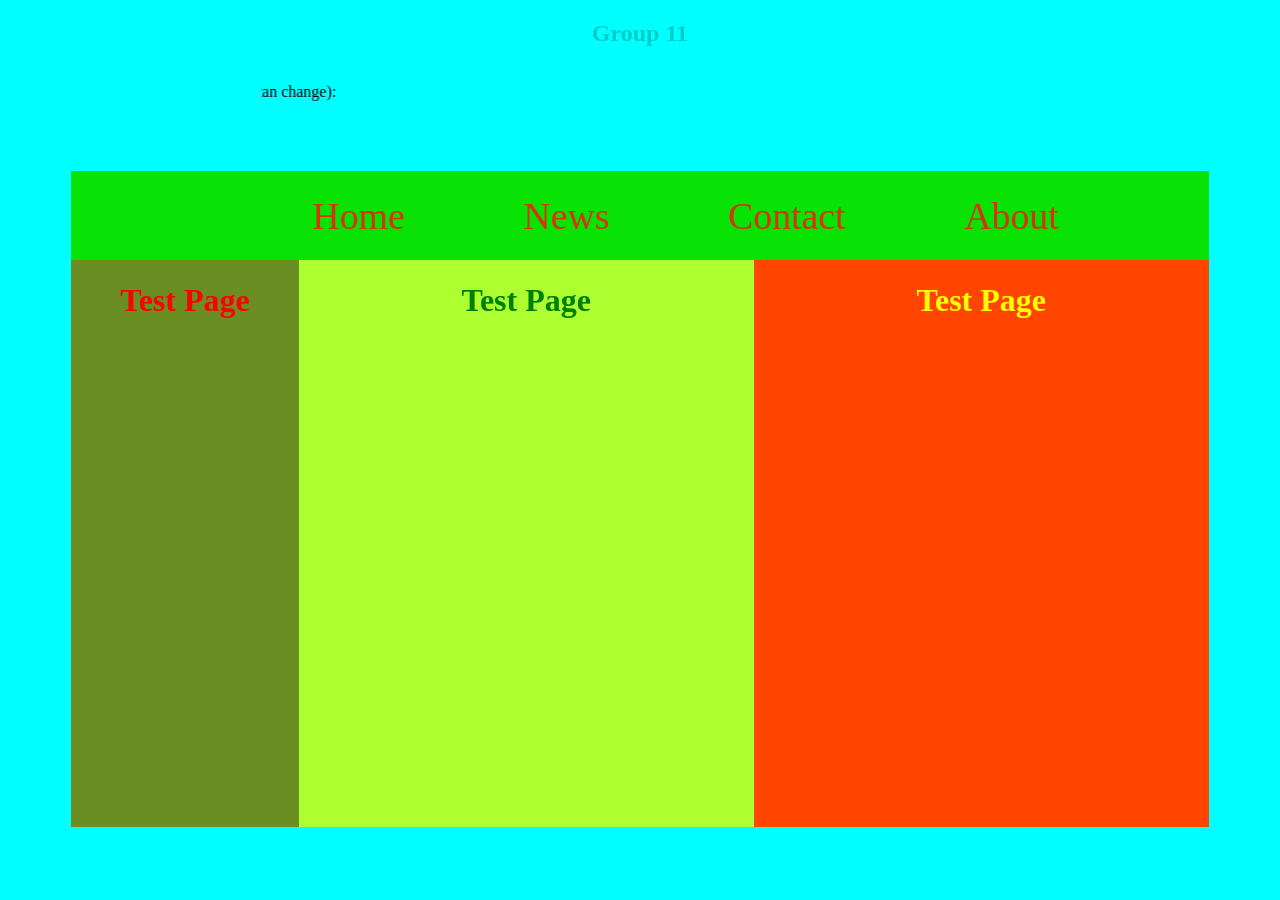
<file: Div formation(ST-1)/index.html>
<!DOCTYPE html>
<html lang="en">
<head>
    <meta charset="UTF-8">
    <meta http-equiv="X-UA-Compatible" content="IE=edge">
    <meta name="viewport" content="width=device-width, initial-scale=1.0">
    <title>Document</title>
    <style>
        body{
            background-color: rgb(0,255,255);
        }
        nav{
            background-color: rgb(8, 226, 5);
            padding: 2%;
            text-align: left;
            
            font-size: 1cm;
        }
        .b{
        display:inline;
        }
        .c{
        color:rgb(219, 49, 7);
        text-decoration:none;
        }
        </style>
</head>
<body style="text-align: center;">
    <h2 style="opacity: 0.2;"
    >Group 11</h2>
    
    <marquee width="60%" direction="right" height="100px">
    <p>Create a web page that must be look like the following: (Background color & Text can change): </p>
    </marquee>
    <div style="margin: 0% 5% 0% 5%;">
        <nav>
            <li class="b" style="margin-left:20%;"><a href="Home.html" class="c">Home</a></li>
            <li class="b" style="margin-left:10%;"><a href="News.html" class="c">News</a></li>
            <li class="b" style="margin-left:10%;"><a href="Contact.html" class="c">Contact</a></li>
            <li class="b" style="margin-left:10%;"><a href="About.html" class="c">About</a></li>
        </nav>
        <div style="display: flex; text-align: center;">
            <div style="background-color:olivedrab; width: 25%; height: 15cm; "><h1 style="color: red
            ;">Test Page</h1></div>
            <div style="background-color: greenyellow; width: 50%; height: 15cm;"><h1 style="color: green;">Test Page</h1></div>
            <div style="background-color:orangered; width:50% ; height: 15cm;"><h1 style="color: yellow ;">Test Page</h1></div>
        </div>
    </div>
</body>
</html>
</file>
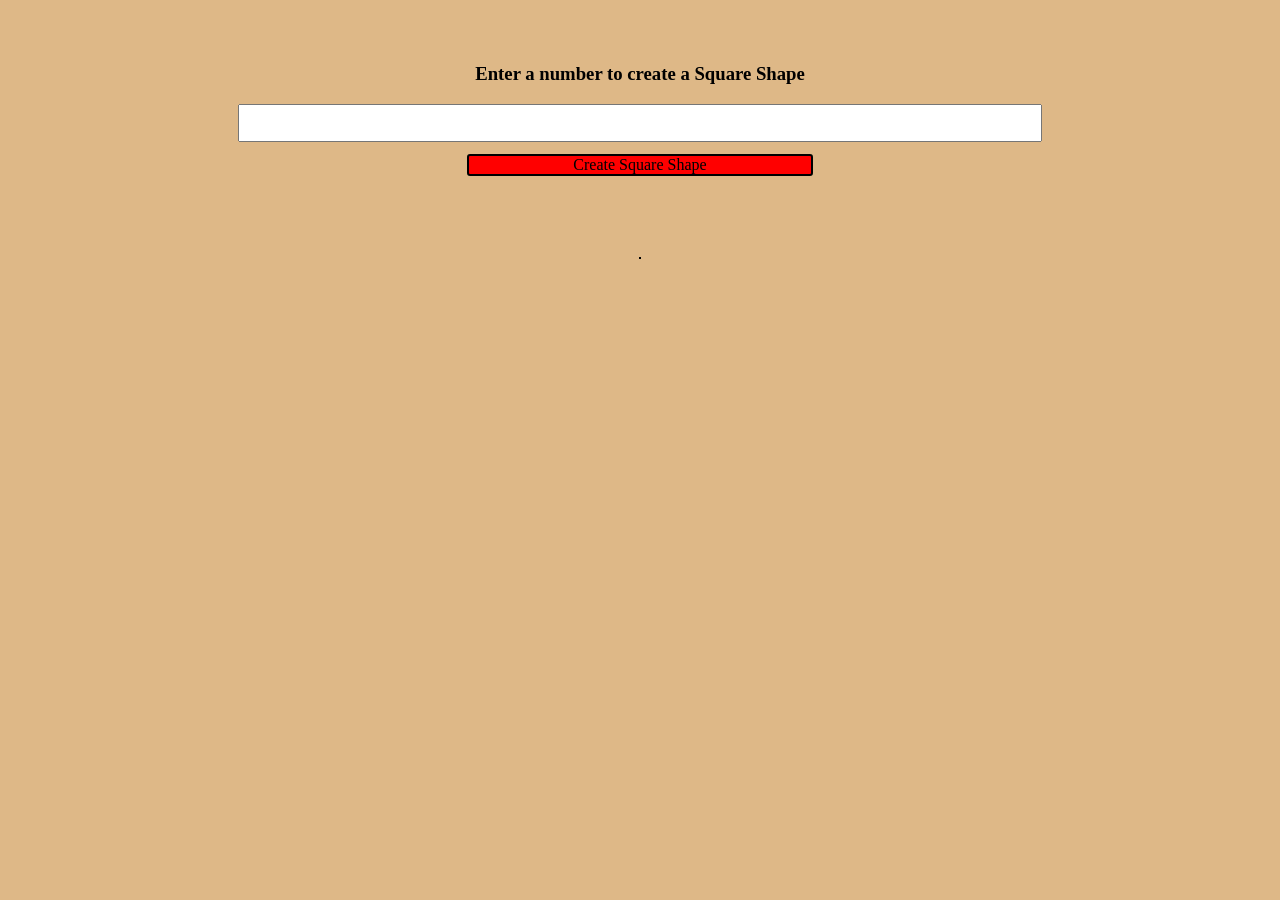
<file: Square formation (ST-2)/index.html>
<!DOCTYPE html>
<html lang="en">
<head>
    <meta charset="UTF-8">
    <meta http-equiv="X-UA-Compatible" content="IE=edge">
    <meta name="viewport" content="width=device-width, initial-scale=1.0">
    <title>Document</title>
    <style>
        #n1{
            width: 70%;
            padding:2px;
            height: .8cm;
        }
        #square{
            background-color: blue;
            border: 1px solid black;
            width: 0px;
            height: 0px;
            margin: auto;
        }
        #button{
            width: 30%;            
            background-color: red;
            border: 2px solid black;
            border-radius: 3px;
            margin: auto;
            margin-top: 1%;
        }
    </style>
    <script src="5 aug.js"></script>
</head>
<body style="background-color: burlywood;">
    <div style="text-align: center;">
        <div style="margin:5%">
            <h3>Enter a number to create a Square Shape</h3>
            <input type="number" name="n1" id="n1" required><br>
            <div id="button" onclick="myfun()">Create Square Shape</div>
            <br>
            <p id="p1"></p>
        </div>
        <div id="square" ></div>
    </div>
    
</body>
</html>
</file>
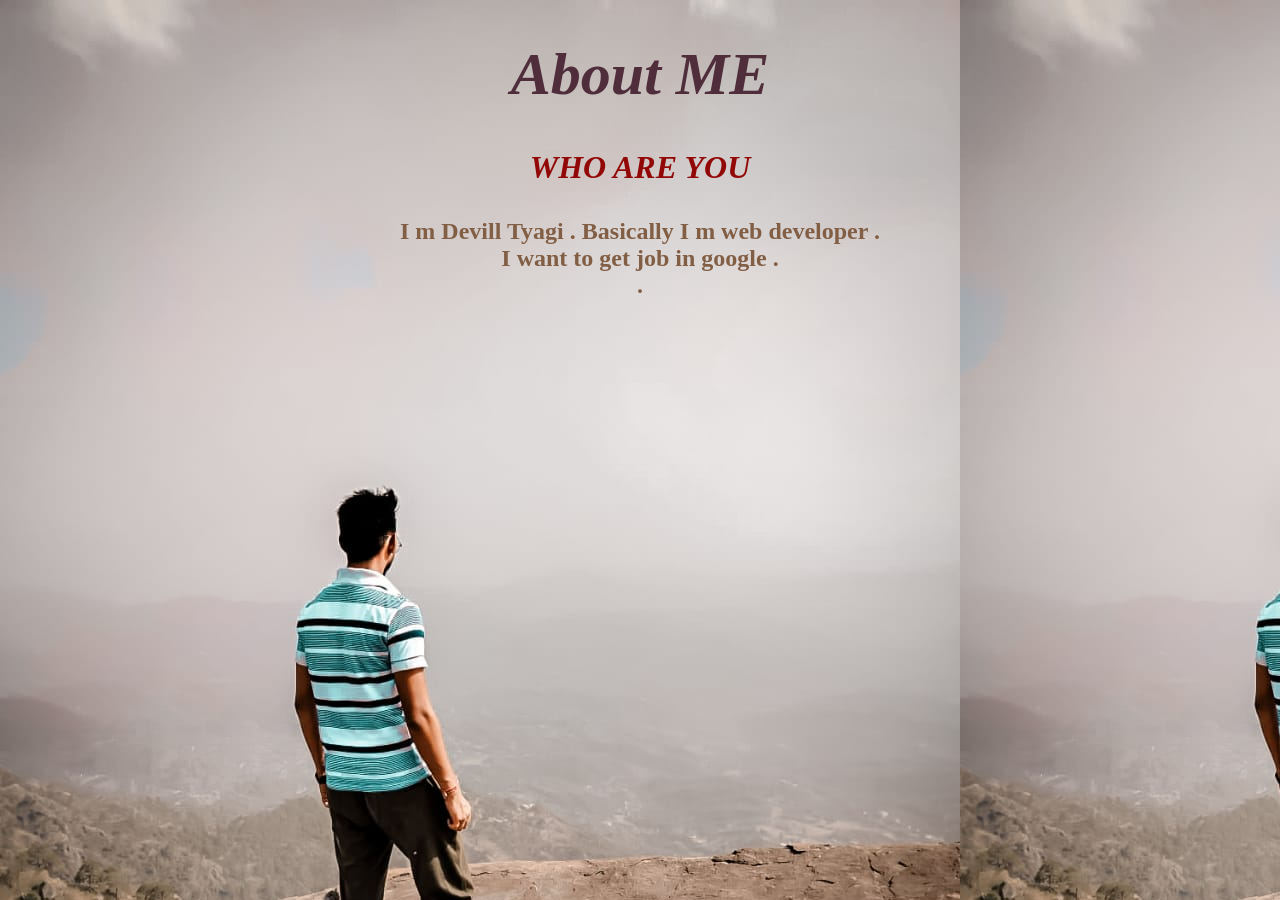
<file: Div formation(ST-1)/about.html>
<!DOCTYPE html>
<html lang="en">
<head>
    <meta charset="UTF-8">
    <meta http-equiv="X-UA-Compatible" content="IE=edge">
    <meta name="viewport" content="width=device-width, initial-scale=1.0">
    <title>About</title>
    <style>

        
        h1{
            text-align:center;
            color:rgb(79,45,59);
            font-size: 60px;
            font-style:italic ;
        }
        .para{
            color:rgb(145,8,7);
            text-align: center;
            font-size: xx-large;
            font-style: oblique;
        }
        .para2{
            color:rgb(130,94,68);
            text-align: center;
            font-size: x-large;
            font-style: unset;
        }

    </style>

</head>
<body background="Me.jpeg" >
    <h1>
    <b>About ME </b></h1>
   <b> <p class="para"><b>WHO ARE YOU </b></p>
    <p class="para2">
     I m  Devill Tyagi . Basically I m web developer .  <br>
         I want to get job in google .<br>
        .</p>
        
        </b>
</body>
</html>
</file>
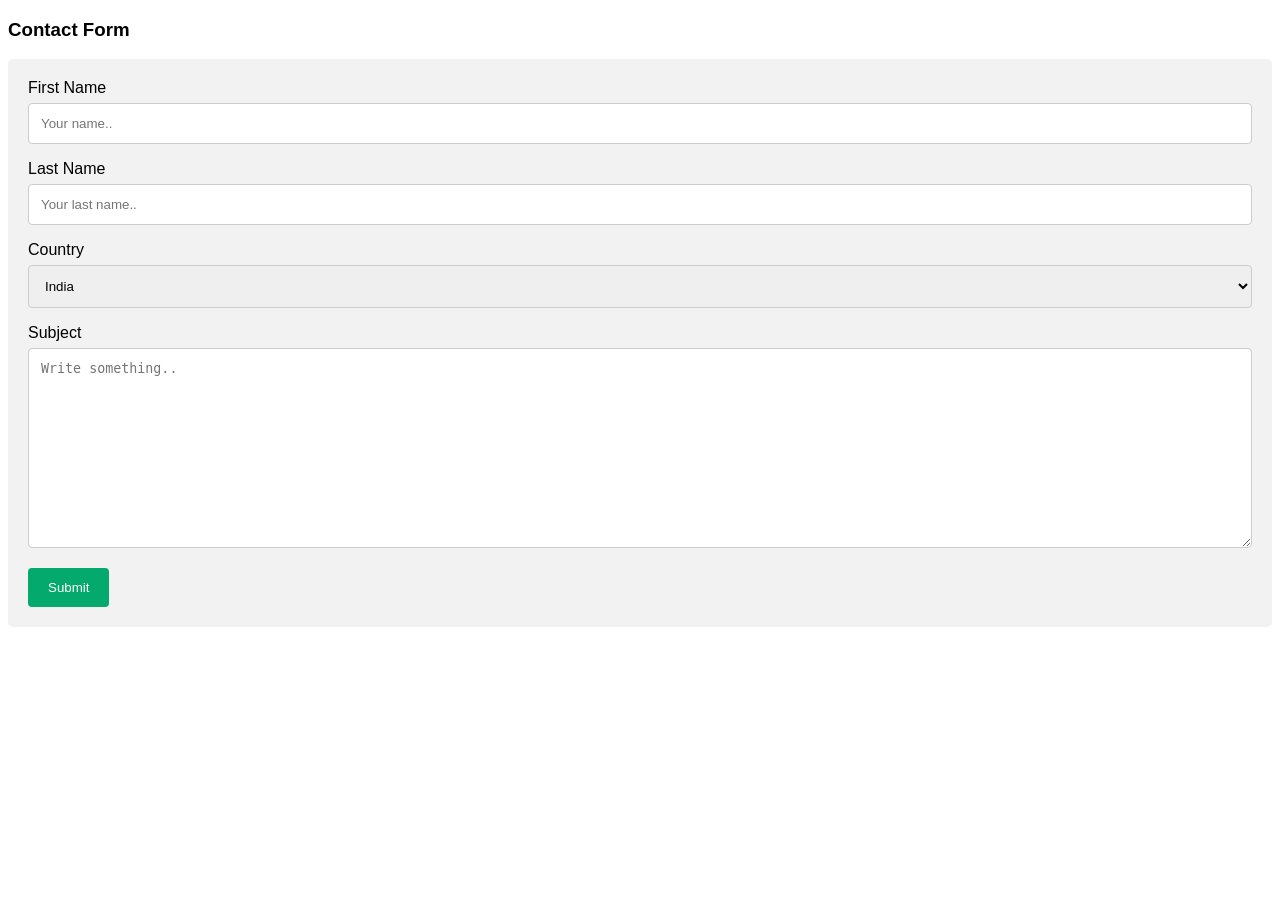
<file: Div formation(ST-1)/contact.html>
<!DOCTYPE html>
<html>
<head>
<meta name="viewport" content="width=device-width, initial-scale=1">
<style>
body {font-family: Arial, Helvetica, sans-serif;}
* {box-sizing: border-box;}

input[type=text], select, textarea {
  width: 100%;
  padding: 12px;
  border: 1px solid #ccc;
  border-radius: 4px;
  box-sizing: border-box;
  margin-top: 6px;
  margin-bottom: 16px;
  resize: vertical;
}

input[type=submit] {
  background-color: #04AA6D;
  color: white;
  padding: 12px 20px;
  border: none;
  border-radius: 4px;
  cursor: pointer;
}

input[type=submit]:hover {
  background-color: #45a049;
}

.container {
  border-radius: 5px;
  background-color: #f2f2f2;
  padding: 20px;
}
</style>
</head>
<body>

<h3>Contact Form</h3>

<div class="container">
  <form action="/action_page.php">
    <label for="fname">First Name</label>
    <input type="text" id="fname" name="firstname" placeholder="Your name..">

    <label for="lname">Last Name</label>
    <input type="text" id="lname" name="lastname" placeholder="Your last name..">

    <label for="country">Country</label>
    <select id="country" name="country">
      <option value="india">India</option>
      <option value="canada">Canada</option>
      <option value="usa">USA</option>
    </select>

    <label for="subject">Subject</label>
    <textarea id="subject" name="subject" placeholder="Write something.." style="height:200px"></textarea>

    <input type="submit" value="Submit">
  </form>
</div>

</body>
</html>
</file>
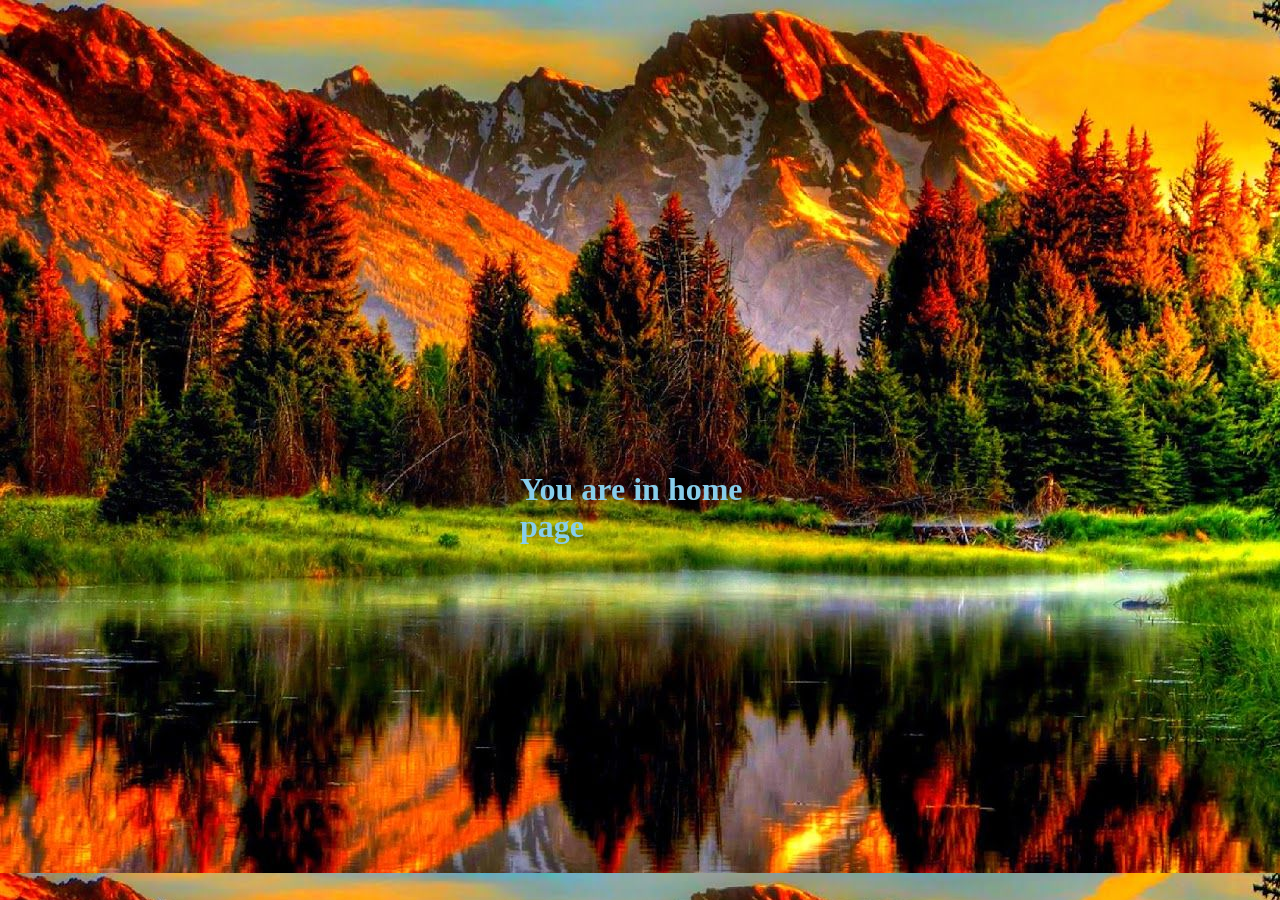
<file: Div formation(ST-1)/home.html>
<!DOCTYPE html>
<html lang="en">
<head>
    <meta charset="UTF-8">
    <meta http-equiv="X-UA-Compatible" content="IE=edge">
    <meta name="viewport" content="width=device-width, initial-scale=1.0">
    <title>Document</title>
   

    
</head>
<body  background="scenery.jpg">
    <h1  style="width: 240px;
    color: skyblue;
    position: absolute;
    top: 50%;
    left: calc(50% - 120px);" color="blue "> You are in home page  </h1>
        
    
</body>
</html>
</file>
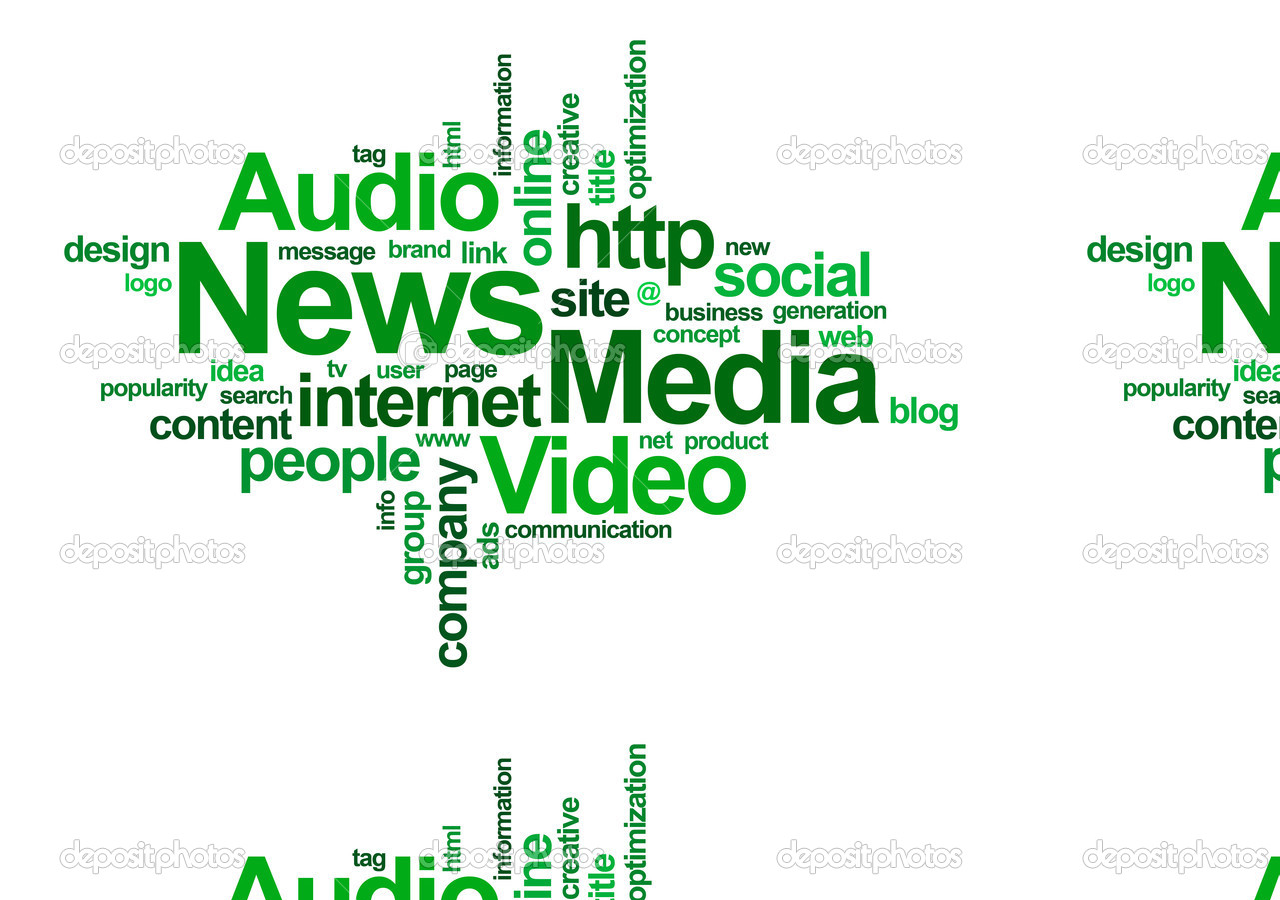
<file: Div formation(ST-1)/news.html>
<!DOCTYPE html>
<html lang="en">
<head>
    <meta charset="UTF-8">
    <meta http-equiv="X-UA-Compatible" content="IE=edge">
    <meta name="viewport" content="width=device-width, initial-scale=1.0">
    <title>Document</title>
</head>
<body background="news.jpg">
    
</body>
</html>
</file>
